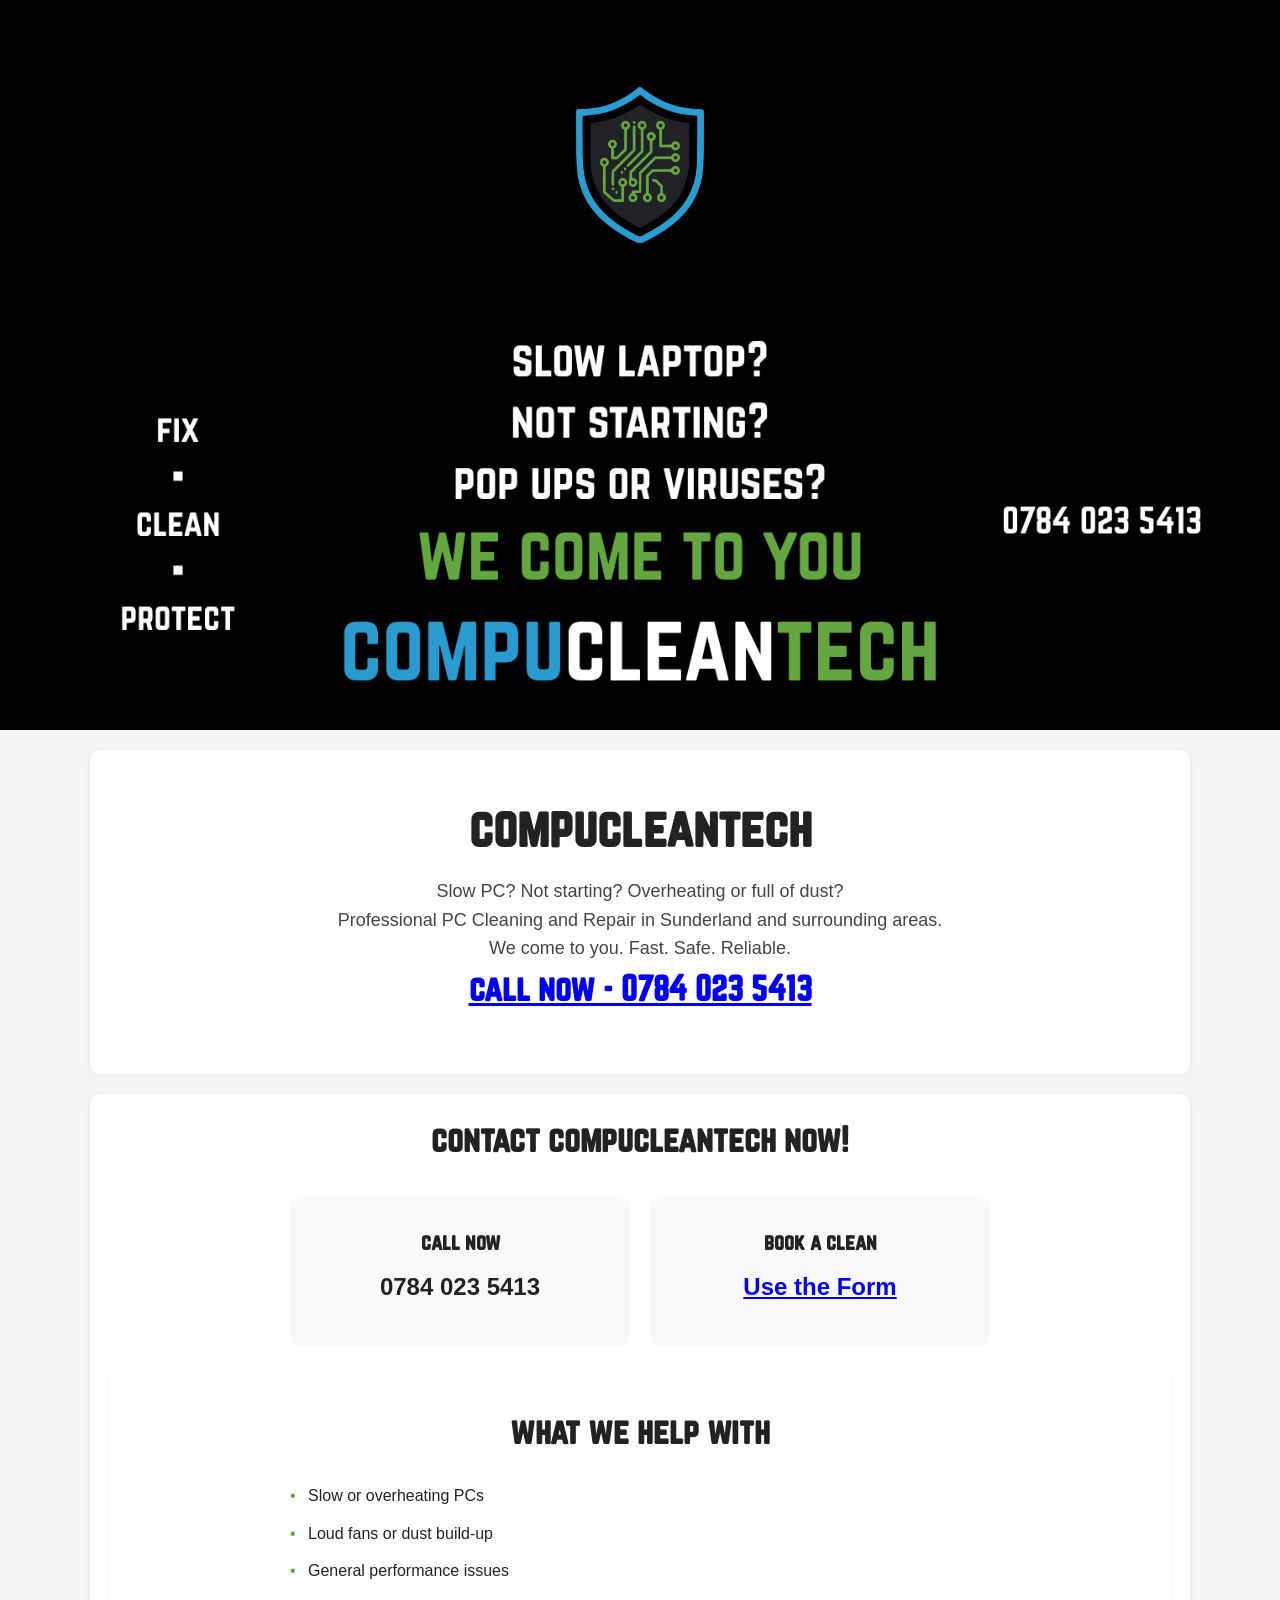
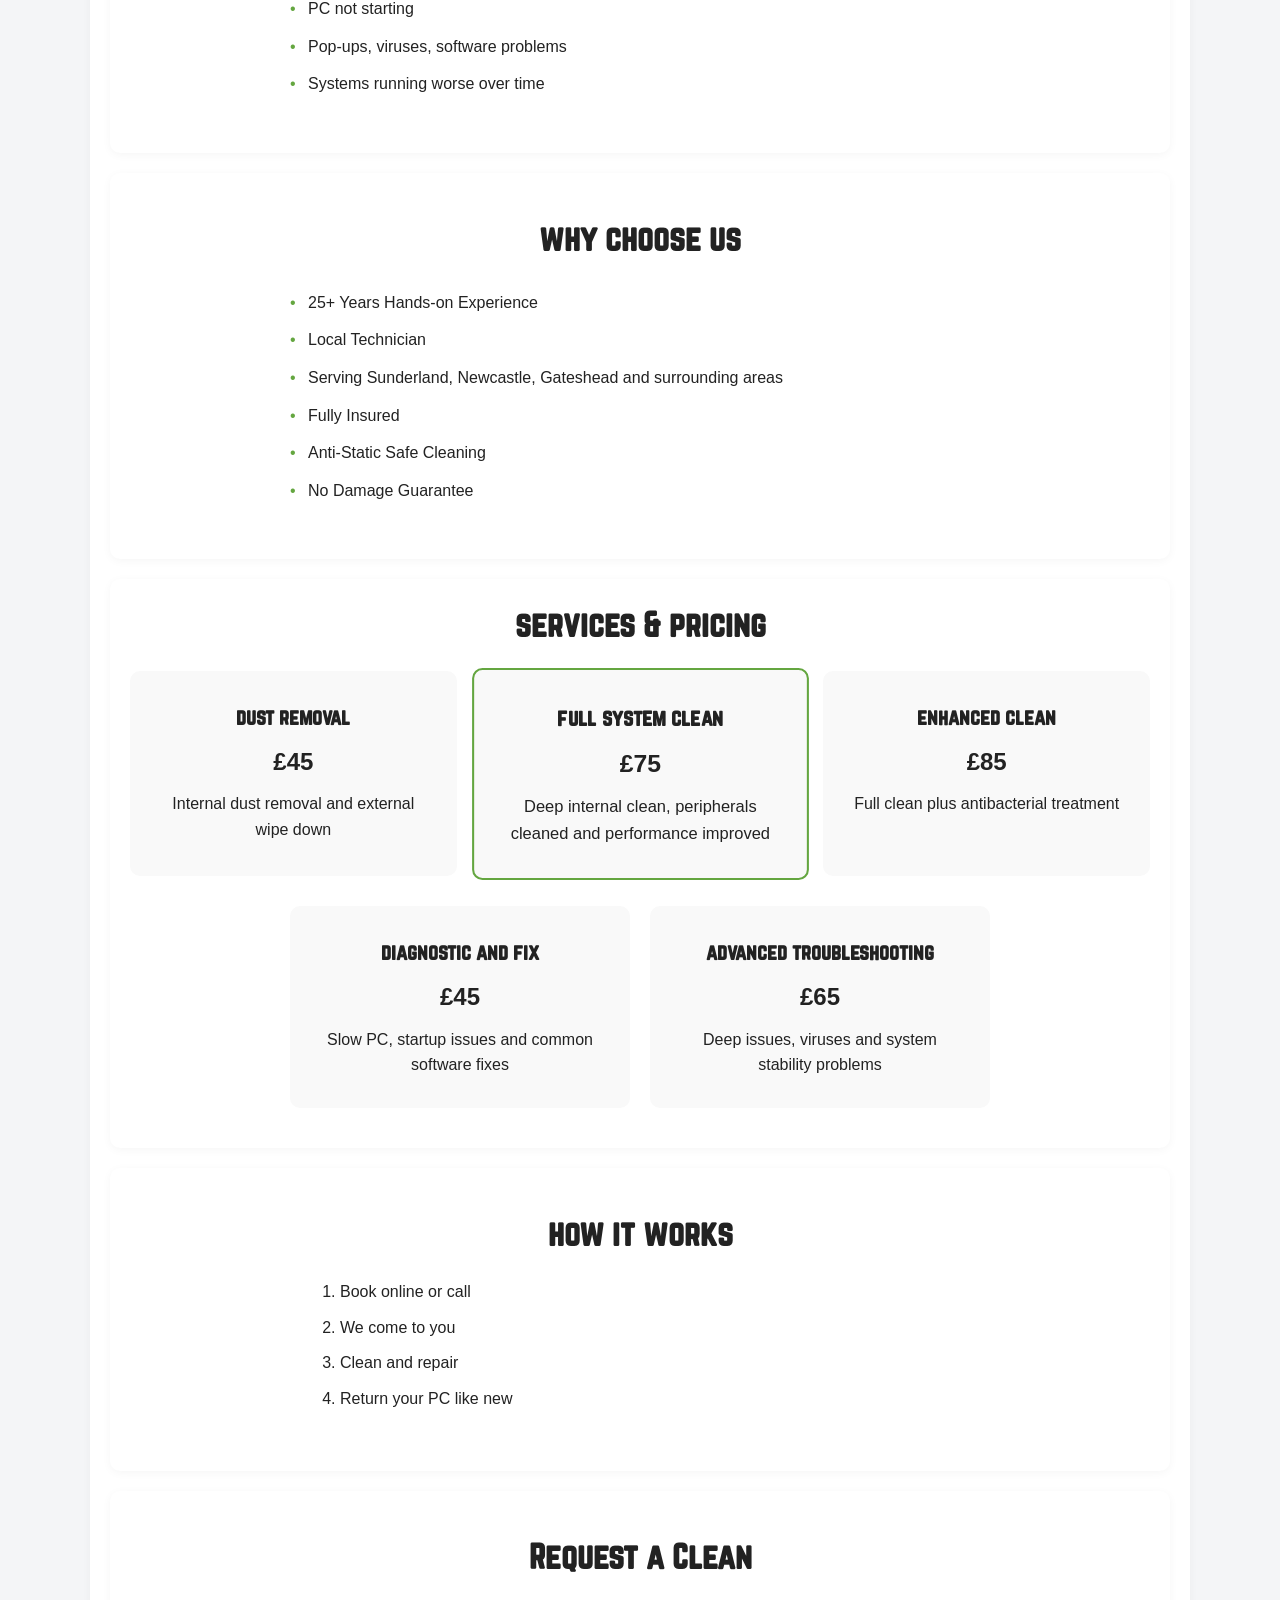
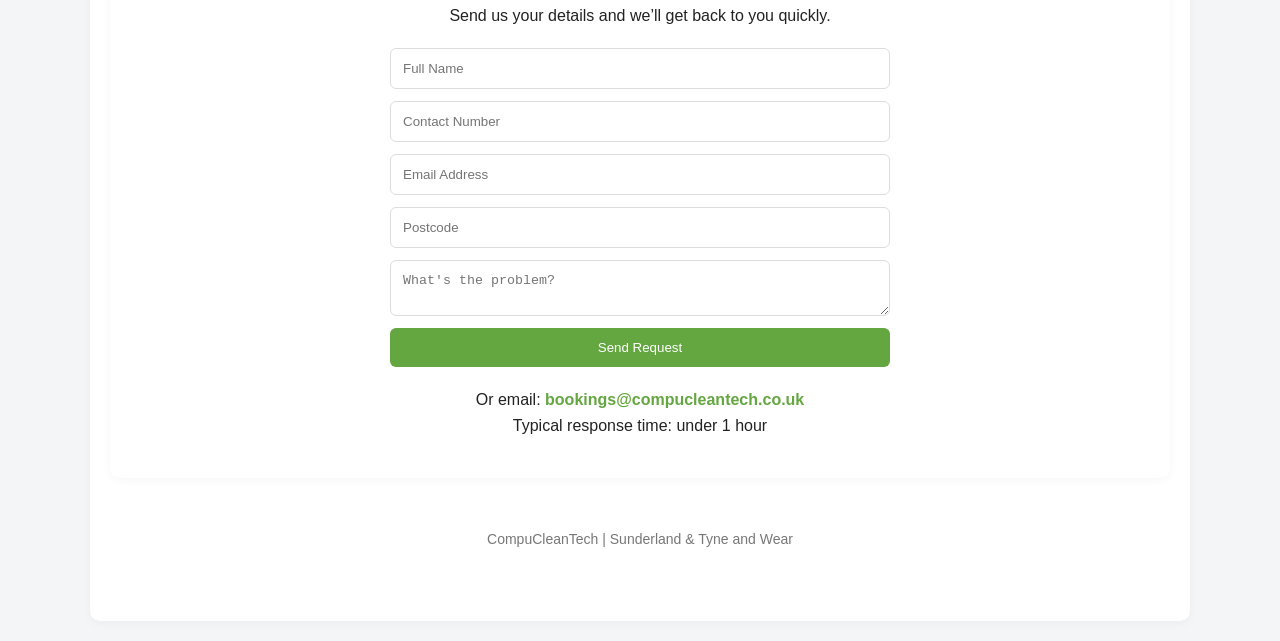
<file: index.html>
<!DOCTYPE html>
<html lang="en">
<head>
  <meta charset="UTF-8">
  <meta name="viewport" content="width=device-width, initial-scale=1.0">
  <title>CompuCleanTech | Sunderland & Tyne and Wear</title>
  <link rel="stylesheet" href="css/styles.css">
</head>

<body>

<header>
  <img src="img/cct-01.png" alt="CompuCleanTech Logo" class="logo">
  <div class="banner">
    <img src="img/cct-02.png" alt="CompuCleanTech Banner">
  </div>
</header>

<section class="container">
  <h1>compucleantech</h1>
  <p class="sub">Slow PC? Not starting? Overheating or full of dust?</p>
  <p class="sub">Professional PC Cleaning and Repair in Sunderland and surrounding areas.</p>
  <p class="sub">We come to you. Fast. Safe. Reliable.</p>
<h2><a href="tel:07840235413">call now - 0784 023 5413</a></h2>
</section>

<section class="container services">
  <h2>contact compucleantech now!</h2>

  <div class="cards two">
    <div class="card">
      <h3>call now</h3>
      <p class="price">0784 023 5413</p>
    </div>

    <div class="card">
      <h3>book a clean</h3>
<a href="#contact">
  <p class="price">Use the Form</p>
</a>
    </div>
  </div>

<section class="container">
  <h2>what we help with</h2>

  <ul>
    <li>Slow or overheating PCs</li>
    <li>Loud fans or dust build-up</li>
    <li>General performance issues</li>
    <li>PC not starting</li>
    <li>Pop-ups, viruses, software problems</li>
    <li>Systems running worse over time</li>
  </ul>
</section>

<section class="container">
  <h2>why choose us</h2>

  <ul>
    <li>25+ Years Hands-on Experience</li>
    <li>Local Technician</li>
    <li>Serving Sunderland, Newcastle, Gateshead and surrounding areas</li>
    <li>Fully Insured</li>
    <li>Anti-Static Safe Cleaning</li>
    <li>No Damage Guarantee</li>
  </ul>
</section>

<section class="container services">
  <h2>services & pricing</h2>

  <div class="cards three">
    <div class="card">
      <h3>dust removal</h3>
      <p class="price">£45</p>
      <p>Internal dust removal and external wipe down</p>
    </div>

    <div class="card featured">
      <h3>full system clean</h3>
      <p class="price">£75</p>
      <p>Deep internal clean, peripherals cleaned and performance improved</p>
    </div>

    <div class="card">
      <h3>enhanced clean</h3>
      <p class="price">£85</p>
      <p>Full clean plus antibacterial treatment</p>
    </div>
  </div>

  <div class="cards two">
    <div class="card">
      <h3>diagnostic and fix</h3>
      <p class="price">£45</p>
      <p>Slow PC, startup issues and common software fixes</p>
    </div>

    <div class="card">
      <h3>advanced troubleshooting</h3>
      <p class="price">£65</p>
      <p>Deep issues, viruses and system stability problems</p>
    </div>
  </div>
</section>

<section class="container">
  <h2>how it works</h2>

  <ol>
    <li>Book online or call</li>
    <li>We come to you</li>
    <li>Clean and repair</li>
    <li>Return your PC like new</li>
  </ol>
</section>

<section id="contact" class="container contact">
  <h2>Request a Clean</h2>

  <p>Send us your details and we’ll get back to you quickly.</p>

<form name="booking_v3" method="POST" data-netlify="true" action="/thank-you">

  <input type="hidden" name="form-name" value="booking_v3">

  <input type="text" name="fullname" placeholder="Full Name" required>

  <input type="tel" name="phone" placeholder="Contact Number" required>

  <input type="email" name="email" placeholder="Email Address" required>

  <input type="text" name="postcode" placeholder="Postcode" required>

  <textarea name="problem" placeholder="What's the problem?" required></textarea>

  <button type="submit">Send Request</button>

</form>

  <p>
    Or email: 
    <a href="mailto:bookings@compucleantech.co.uk">
      bookings@compucleantech.co.uk
    </a>
  </p>

  <p>Typical response time: under 1 hour</p>
</section>

<footer>
  <p>CompuCleanTech | Sunderland & Tyne and Wear</p>
</footer>

</body>
</html>
</file>
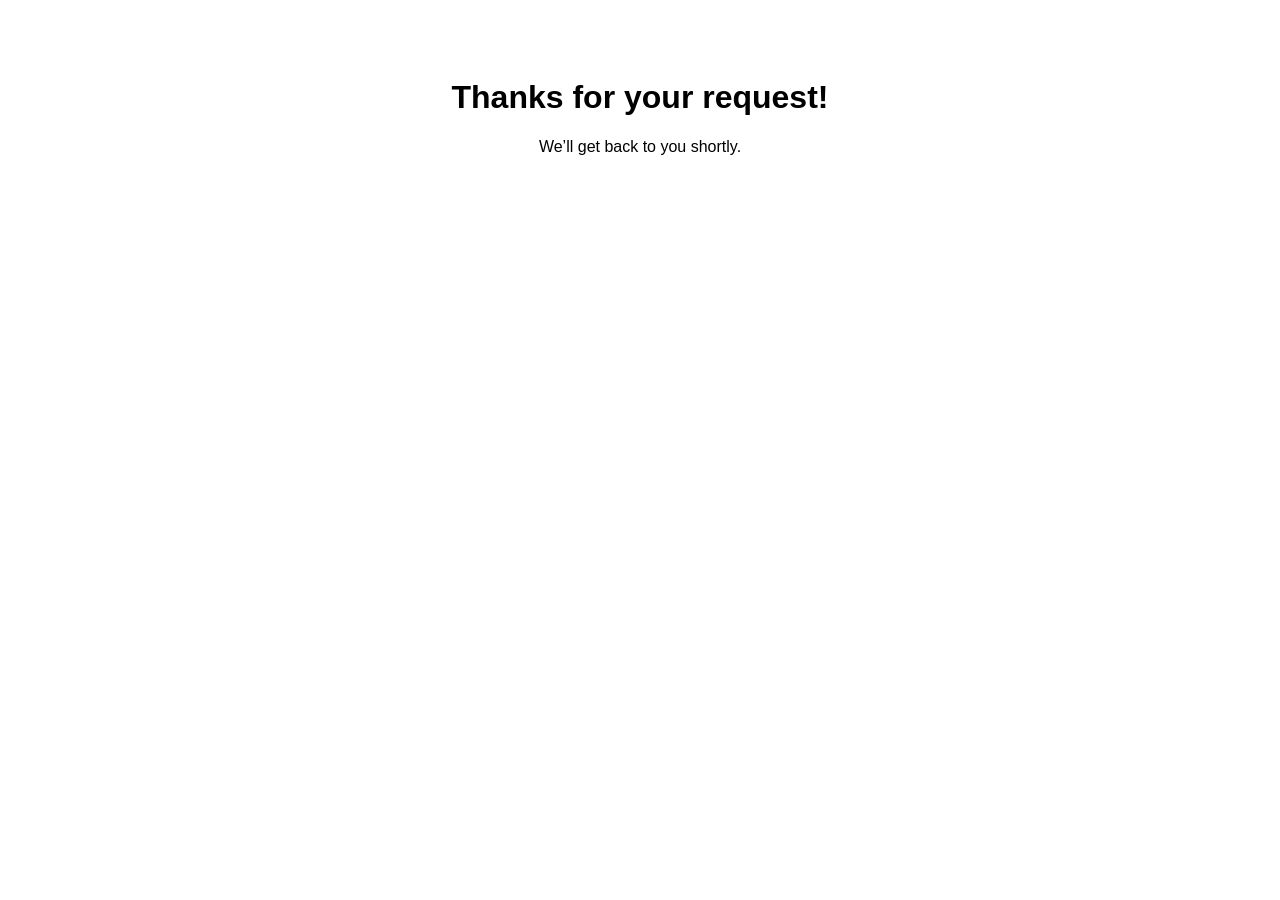
<file: thank-you.html>
<!DOCTYPE html>
<html lang="en">
<head>
  <meta charset="UTF-8">
  <title>Thank You | CompuCleanTech</title>
</head>
<body style="font-family: Arial; text-align: center; padding: 50px;">
  <h1>Thanks for your request!</h1>
  <p>We’ll get back to you shortly.</p>
</body>
</html>
</file>
<file: css/styles.css>
@font-face {
  font-family: 'Norwester';
  src: url('./font/norwester.otf') format('opentype');
}

/* RESET */
* {
  margin: 0;
  padding: 0;
  box-sizing: border-box;
}

html, body {
  width: 100%;
  margin: 0;
  padding: 0;
  overflow-x: hidden;
}

/* BASE */
body {
  font-family: Arial, sans-serif;
  line-height: 1.6;
  color: #222;
  background: #f4f5f7;
  text-align: center;
}

/* HEADER */
header {
  background: #000;
  width: 100%;
  padding: 40px 0 0 0;
}

.logo {
  width: 250px;
  height: 250px;
  object-fit: contain;
  display: block;
  margin: 0 auto 20px auto;
}

/* BANNER */
.banner {
  width: 100%;
  background: #000;
}

.banner img {
  width: 100%;
  height: auto;
  max-height: 420px;
  object-fit: contain;
  display: block;
}

/* CONTAINER */
.container {
  max-width: 1100px;
  margin: 20px auto;
  padding: 40px 20px;
  background: #fff;
  border-radius: 10px;
  box-shadow: 0 2px 10px rgba(0,0,0,0.04);
}

/* TYPOGRAPHY */
h1, h2, h3 {
  font-family: 'Norwester', Arial, sans-serif;
}

h1 {
  font-size: 48px;
  margin-bottom: 10px;
}

h2 {
  font-size: 32px;
  margin-bottom: 20px;
}

h3 {
  font-size: 20px;
  margin-bottom: 10px;
}

.sub {
  font-size: 18px;
  color: #444;
}

/* LISTS */
ul {
  list-style: none;
  text-align: left;
  max-width: 700px;
  margin: 10px auto;
}

ul li {
  padding: 6px 0 6px 18px;
  position: relative;
}

ul li::before {
  content: "•";
  position: absolute;
  left: 0;
  color: #64a640;
}

ul + ul {
  margin-top: 25px;
}

/* SERVICES */
.services {
  padding-top: 20px;
}

.cards {
  display: grid;
  gap: 20px;
  margin-top: 20px;
}

.cards.three {
  grid-template-columns: repeat(3, 1fr);
}

.cards.two {
  grid-template-columns: repeat(2, 1fr);
  max-width: 700px;
  margin: 30px auto 0;
}

.card {
  background: #f9f9f9;
  padding: 30px;
  border-radius: 10px;
  transition: 0.2s ease;
}

.card:hover {
  transform: translateY(-5px);
  box-shadow: 0 10px 25px rgba(0,0,0,0.08);
}

.card.featured {
  border: 2px solid #64a640;
  transform: scale(1.03);
}

.price {
  font-size: 24px;
  font-weight: bold;
  margin: 10px 0;
}

/* PROCESS */
ol {
  text-align: left;
  max-width: 600px;
  margin: 20px auto;
}

ol li {
  margin-bottom: 10px;
}

/* FORM */
form {
  display: flex;
  flex-direction: column;
  gap: 12px;
  max-width: 500px;
  margin: 20px auto;
}

input, textarea {
  padding: 12px;
  border: 1px solid #ddd;
  border-radius: 6px;
  width: 100%;
}

button {
  background: #64a640;
  color: #fff;
  border: none;
  padding: 12px;
  border-radius: 6px;
  cursor: pointer;
}

button:hover {
  background: #4f8a34;
}

/* CONTACT LINK */
.contact a {
  color: #64a640;
  font-weight: bold;
  text-decoration: none;
}

/* FOOTER */
footer {
  text-align: center;
  padding: 30px 20px;
  font-size: 14px;
  color: #777;
}

/* RESPONSIVE */
@media (max-width: 900px) {
  .cards.three {
    grid-template-columns: 1fr;
  }

  .cards.two {
    grid-template-columns: 1fr;
  }

  h1 {
    font-size: 36px;
  }

  h2 {
    font-size: 26px;
  }

  .logo {
    width: 180px;
    height: 180px;
  }
}
</file>
